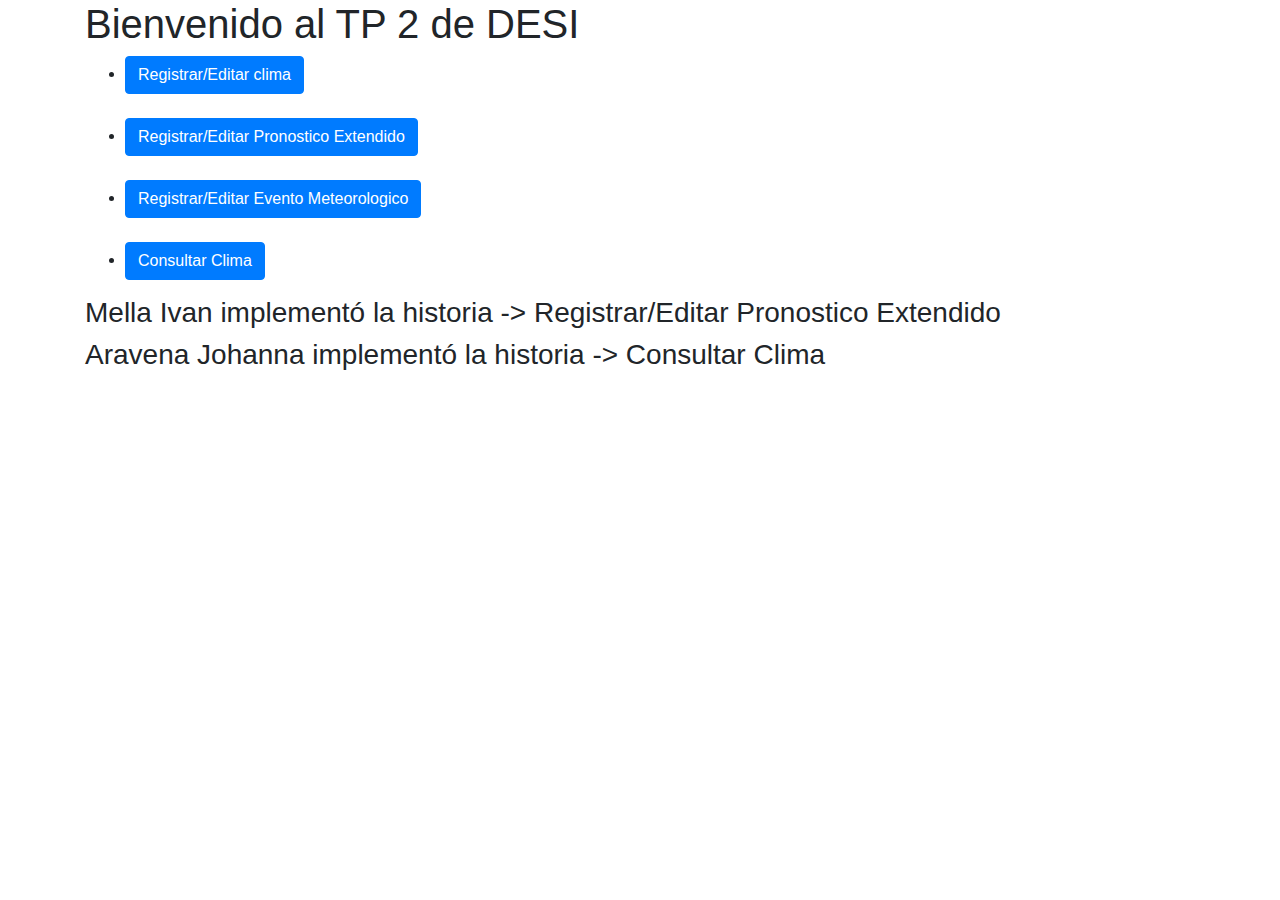
<file: target/classes/templates/index.html>
<!DOCTYPE html>
<html xmlns:th="http://www.thymeleaf.org">
  <link rel="stylesheet" href="https://cdn.jsdelivr.net/npm/bootstrap@4.6.1/dist/css/bootstrap.min.css">
  <link rel="stylesheet" th:href="main.css"/>
  <body> 
	
	<div class="container">
		<div>
			<h1>Bienvenido al TP 2 de DESI </h1>
			<h2>
				<span th:text="'Integrantes: Aravena - Bruno - Mella - Lazarte'"></span>
			</h2>
		</div>
	
		<h2>
			<span th:text="'Historias de usuario:'"></span>
		</h2>
	
		<ul>
			<li><a th:href="climaRE" class="btn btn-primary margenes">Registrar/Editar clima</a></li>
			<br>
			<li><a th:href="climaExtendidoRE" class="btn btn-primary margenes">Registrar/Editar Pronostico Extendido</a>
			</li>
			<br>
			<li><a th:href="eventoMeteorologicoRegistrarEditar" class="btn btn-primary margenes">Registrar/Editar Evento
					Meteorologico</a></li>
			<br>
			<li><a th:href="climaConsultar" class="btn btn-primary margenes">Consultar Clima</a></li>
		</ul>
	
		<h3>Mella Ivan implementó la historia -> Registrar/Editar Pronostico Extendido</h3>
		<h3>Aravena Johanna implementó la historia -> Consultar Clima</h3>
		
	</div>
  </body>
</html>
</file>
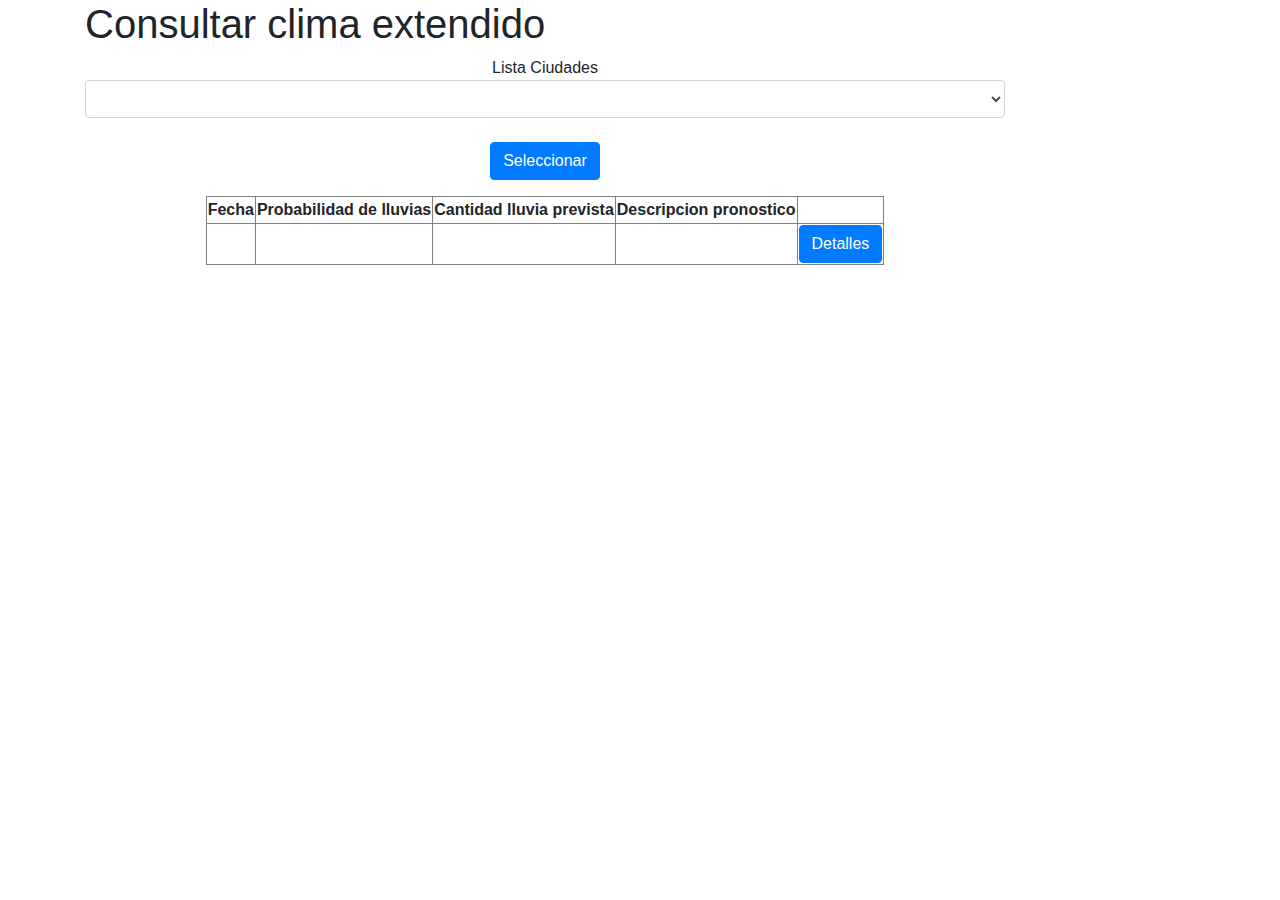
<file: target/classes/templates/climaConsultar.html>
<!DOCTYPE html>
<html xmlns:th="http://www.thymeleaf.org">
<head>
</head>
<link rel="stylesheet" href="https://cdn.jsdelivr.net/npm/bootstrap@4.6.1/dist/css/bootstrap.min.css">
<link rel="stylesheet" th:href="@{/css/main.css}"/>
<body>

	<div class="container">
		<h1> Consultar clima extendido </h1>
		
		<form th:object="${clima_extendido}" th:action="@{/climaConsultar}" method="get">
		
		<div class="form-group row" align="center" >
	    
		    <div class="col-sm-10" >Lista Ciudades</div>
			    
			<div class="col-sm-10 " align="center" >
			     <tr>
			      <td><select th:field="*{codigo_postal}"  id="ciudad" class="form-control" >
			      	
			      	<option th:each="ciudad : ${ciudades}" th:value="${ciudad.codigo_postal}" ${climaVar=ciudad.codigo_postal ? 'selected' : ''} th:text="${ciudad.nombre}" ></option>
			      </select></td>
			     </tr>
			     <br>
			     <button type="submit" name="action" value="seleccionar" class="btn btn-primary">Seleccionar</button>
			
			</div>     
			
		 </div>
		 <div class="form-group row " >
			
				<div class = "col-sm-10 " >	  
					<table border="1px solid black" align="center" >
						    <thead>
						    <tr>
						        
						        <th colspan="5">Fecha </th>
						        <th>Probabilidad de lluvias</th>
						        <th>Cantidad lluvia prevista</th>
						        <th>Descripcion pronostico</th>
						    	
						    </tr>
						    </thead>
						    <tbody>
						    <tr th:each="clima_extendido : ${climas_extendidos}">
						        <td colspan="5" style="text-align: center;" th:text="${clima_extendido.fecha}"></td>
						        <td style="text-align: center;" th:text="${clima_extendido.probabilidad_lluvia}"></td>
						        <td style="text-align: center;" th:text="${clima_extendido.cantidad_prevista}"></td>
						        <td style="text-align: center;" th:text="${clima_extendido.descripcion_pronostico}"></td>
						        <td><a th:href="@{/climaConsultar/detail/{id} (id=${clima_extendido.id})}" class="btn btn-primary">Detalles</a></td>
	        
						    </tr>
						    </tbody>
						</table> 
					
			</div>
		</div>
		</form>
	</div>
	
		
</body>
</html>
</file>
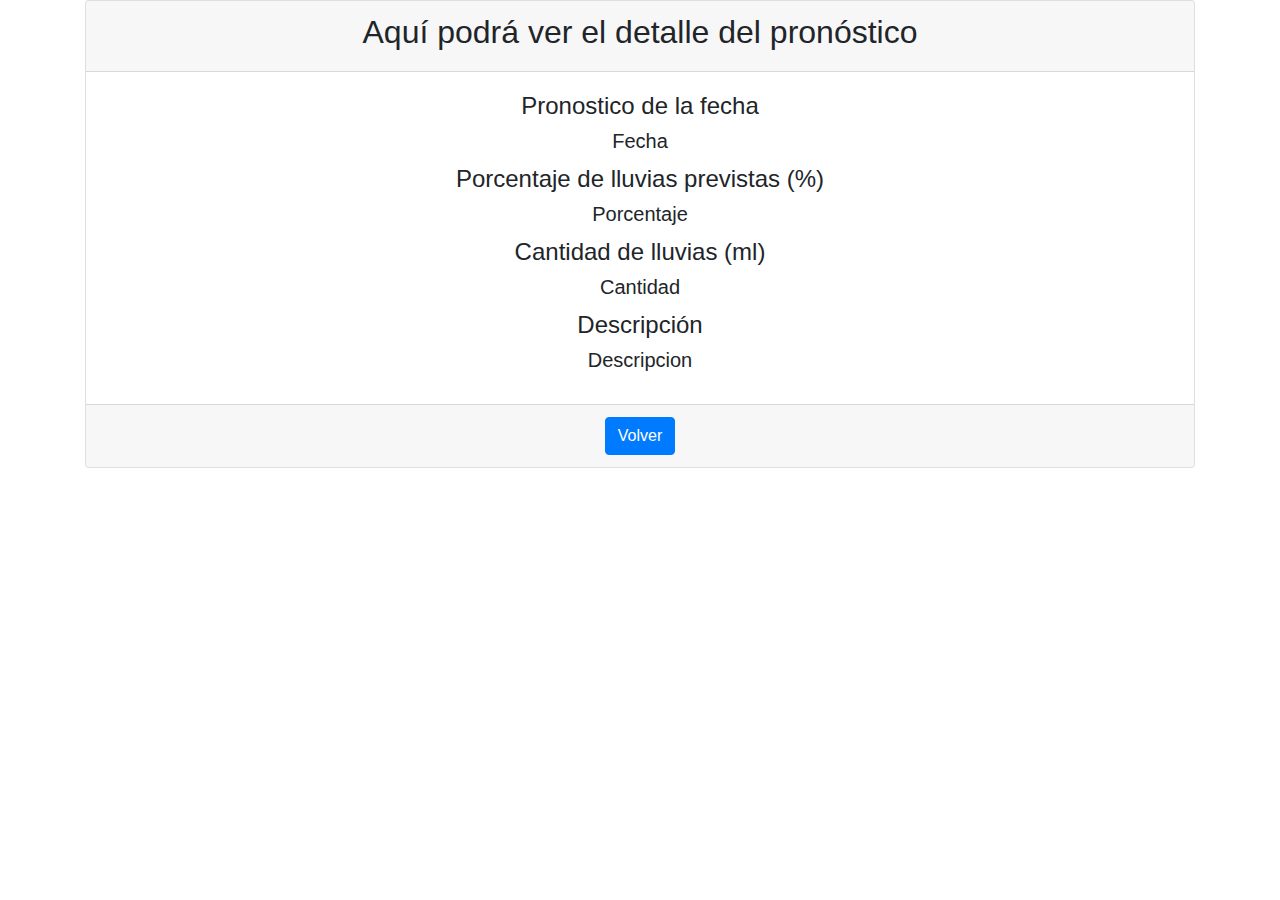
<file: target/classes/templates/climaConsultarDetalle.html>
<!DOCTYPE html>
<html xmlns:th="http://www.thymeleaf.org">
<head>
</head>
<link rel="stylesheet" href="https://cdn.jsdelivr.net/npm/bootstrap@4.6.1/dist/css/bootstrap.min.css">
<link rel="stylesheet" th:href="@{/css/main.css}"/>
<body>

	<div class="container">
		<form th:object="${clima_extendido}" th:action="@{/climaConsultar/detail/{id}}" method="get">
		<div class="card text-center">
			<div class="card-header">
				<h2>Aquí podrá ver el detalle del pronóstico</h2>
			</div>
			<div class="card-body" th:each="clima_extendido : ${climas_extendidos}">
				<h4>Pronostico de la fecha </h4>
				<h5 class="card-title" th:text="${clima_extendido.fecha}">Fecha</h5>
				<h4>Porcentaje de lluvias previstas (%)</hh4>
				<h5 class="card-title" th:text="${clima_extendido.probabilidad_lluvia}">Porcentaje</h5>
				<h4>Cantidad de lluvias (ml)</h4>
				<h5 class="card-title" th:text="${clima_extendido.cantidad_prevista}">Cantidad</h5>
				<h4>Descripción</h4>
				<h5 class="card-title" th:text="${clima_extendido.descripcion_pronostico}">Descripcion</h4>
				
			</div>
			<div class="card-footer text-muted">
				<a href="/climaConsultar" class="btn btn-primary">Volver</a>
			</div>
		</div>
		</form>
	</div>

</body>
</html>
</file>
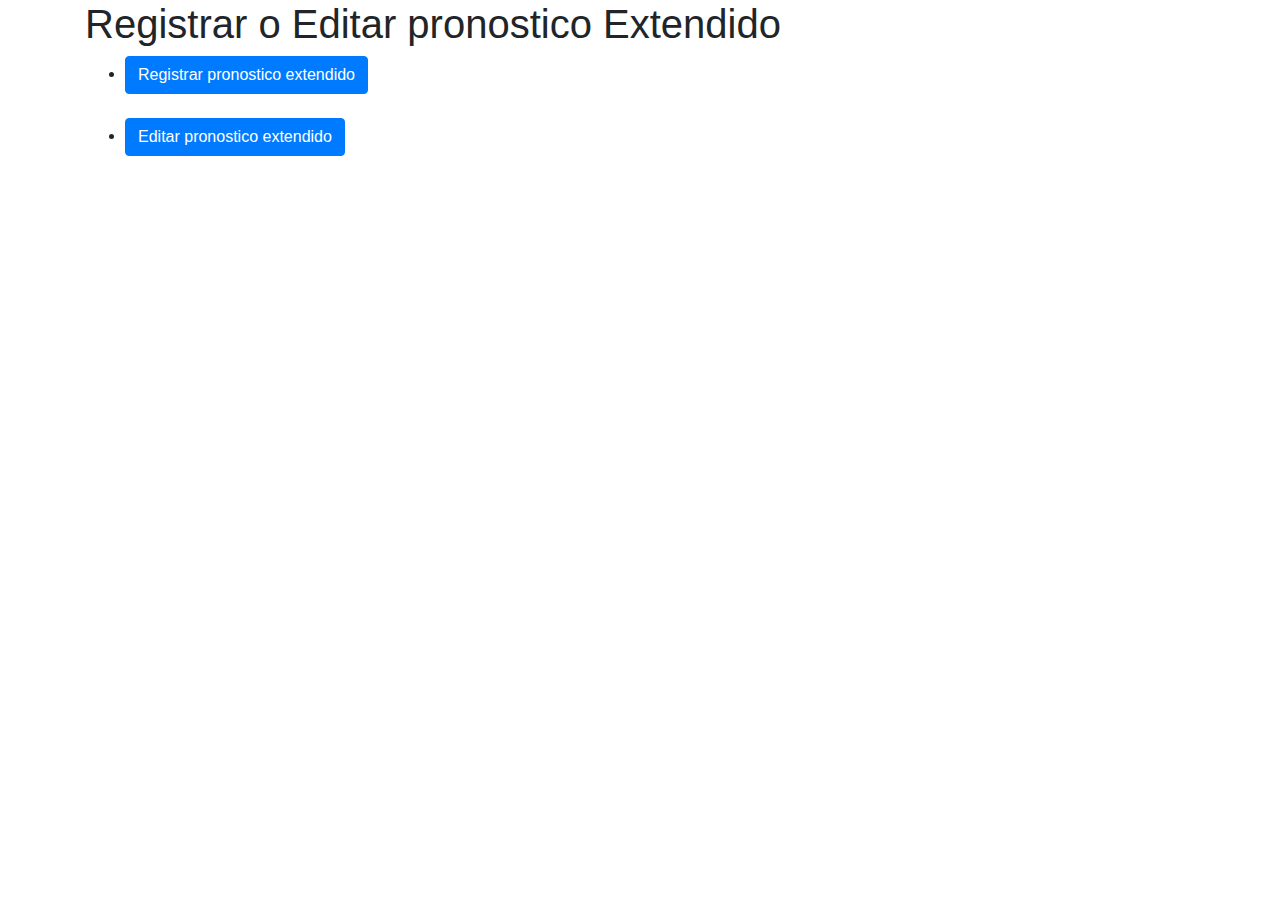
<file: target/classes/templates/climaExtendidoRE.html>
<!DOCTYPE html>
<html xmlns:th="http://www.thymeleaf.org">
  <link rel="stylesheet" href="https://cdn.jsdelivr.net/npm/bootstrap@4.6.1/dist/css/bootstrap.min.css">
  <link rel="stylesheet" th:href="main.css"/>
  <body> 
	
	<div class="container">
		<div>
			<h1>Registrar o Editar pronostico Extendido</h1>
	
		</div>
	
		<ul>
			<li><a th:href="registrarClimaExtendido" class="btn btn-primary margenes">Registrar pronostico extendido</a>
			</li>
			<br>
			<li><a th:href="editarClimaExtendido" class="btn btn-primary margenes">Editar pronostico extendido</a></li>
		</ul>
	</div>
        
  </body>
</html>
</file>
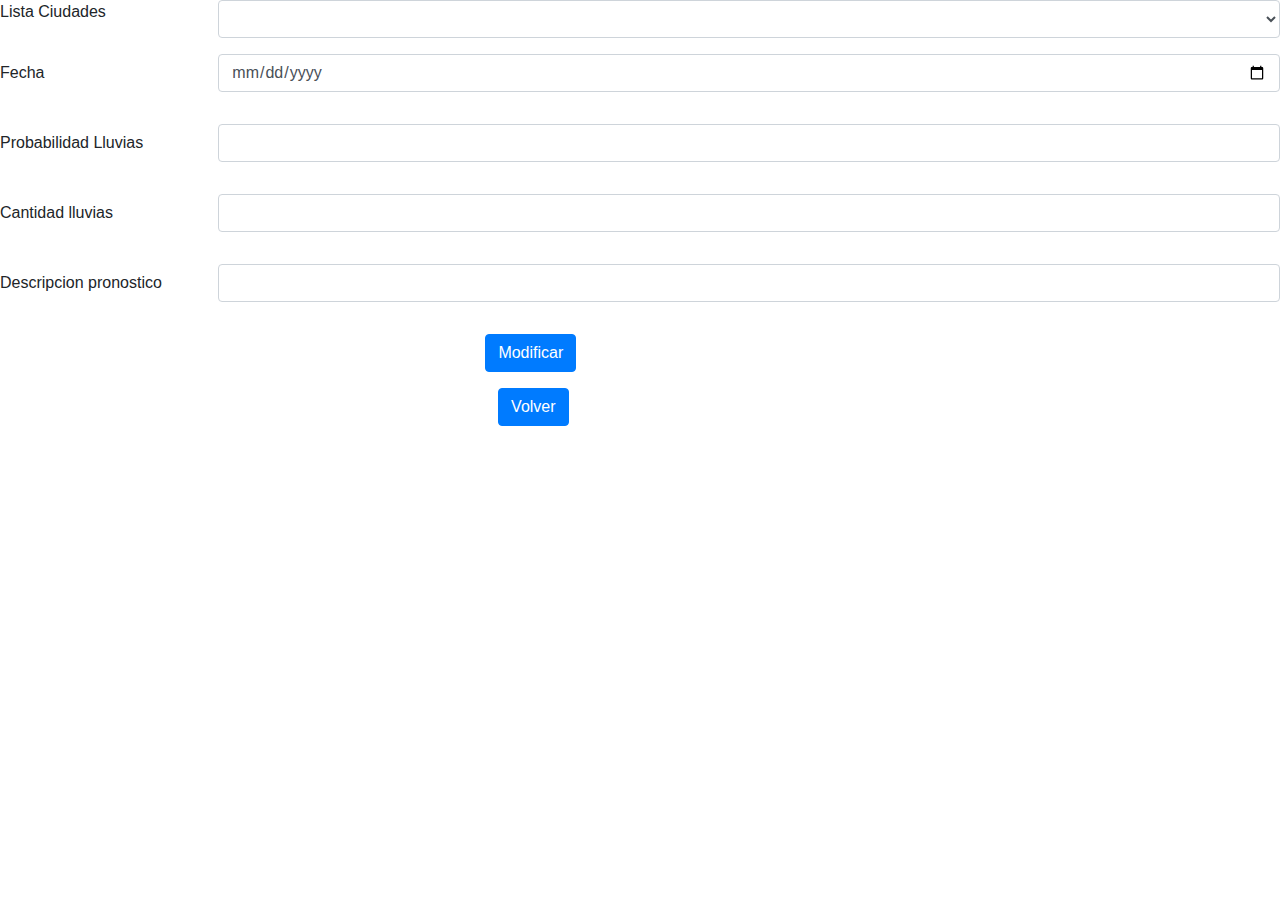
<file: target/classes/templates/edicionClimaExtendido.html>
<!DOCTYPE html>
<html xmlns:th="http://www.thymeleaf.org">


<link rel="stylesheet" href="https://cdn.jsdelivr.net/npm/bootstrap@4.6.1/dist/css/bootstrap.min.css">

<body>
 	
 	
 	<div>
 		<form th:object="${clima_extendido}" th:action="@{/agregarClimaModificado}" method="post">
		 
		 
		 
		 	<input type="hidden" th:field="*{id}" value="*{id}">
		 
			 <div class="form-group row">
		    <div class="col-sm-2">Lista Ciudades</div>
		    
		  
		    <div class="col-sm-10">
		     <tr>
			      <td><select th:field="*{codigo_postal}" id="ciudad" class="form-control" >
		      	
		      			<option th:each="ciudad : ${ciudades}" th:value="${ciudad.codigo_postal}"  th:text="${ciudad.nombre}" ></option>
		      		</select></td>
		      </tr>
		    </div>
		  </div>
		  
		  
		  <div class="form-group row">
		    
		    <label for="fecha" class="col-sm-2 col-form-label">Fecha</label>
		    <div class="col-sm-10">
		    <tr>
			      <td><input th:field="*{fecha}" type="date" class="form-control" id="fecha" placeholder=""></td>
			      <p th:each="err : ${#fields.errors('global')}" th:text="${err}" class="error" />
			      <th><p th:if="${#fields.hasErrors('fecha')}" th:errorclass="error" th:errors="*{fecha}" /></p></th> 
			
			 </tr>			        
		    </div>
		  </div>
		  
		  <div class="form-group row">
		  
		  
		    <label for="probabilidad_lluvia" class="col-sm-2 col-form-label">Probabilidad Lluvias</label>
		    <div class="col-sm-10">
		     <tr>
		      <td><input th:field="*{probabilidad_lluvia}"  type="text" class="form-control" id="probabilidad_lluvia" placeholder=""></td>
		      <th><p th:if="${#fields.hasErrors('probabilidad_lluvia')}" th:errorclass="error" th:errors="*{probabilidad_lluvia}" /> </th>
			</tr>
			</div>
			
		  </div>
		  
		  <div class="form-group row">
		    <label for="cantidad_prevista" class="col-sm-2 col-form-label">Cantidad lluvias</label>
		    <div class="col-sm-10">
		      <tr>
		      <td><input th:field="*{cantidad_prevista}"  type="text" class="form-control" id="cantidad_prevista" placeholder=""></td>
		      <td><p th:if="${#fields.hasErrors('cantidad_prevista')}" th:errorclass="error" th:errors="*{cantidad_prevista}" /> </td>
				</tr>		        
		    </div>
		  </div>
		  
		  <div class="form-group row">
		    <label for="descripcion_pronostico" class="col-sm-2 col-form-label">Descripcion pronostico</label>
		    <div class="col-sm-10">
		      <tr>
		      <td><input th:field="*{descripcion_pronostico}" type="text" class="form-control" id="descripcion_pronostico" placeholder=""></td>
		      <td><p th:if="${#fields.hasErrors('descripcion_pronostico')}" th:errorclass="error" th:errors="*{descripcion_pronostico}" /> </td>
			 </tr>		        
		    </div>
		  </div>
		  
		  <div class="form-group row">
		    <div class="col-sm-10" align="center">
		      <button type="submit" name="action" value="modificar" class="btn btn-primary">Modificar</button>
		    </div>
		  </div>
		</form>
 	
 	
 	
 	</div>
 		
 		
	<div class="col-sm-10" align="center" >
 			<a th:href="@{/climaExtendidoRE}" class="btn btn-primary">Volver</a>
		</div>
	
</body>
</html>
</file>
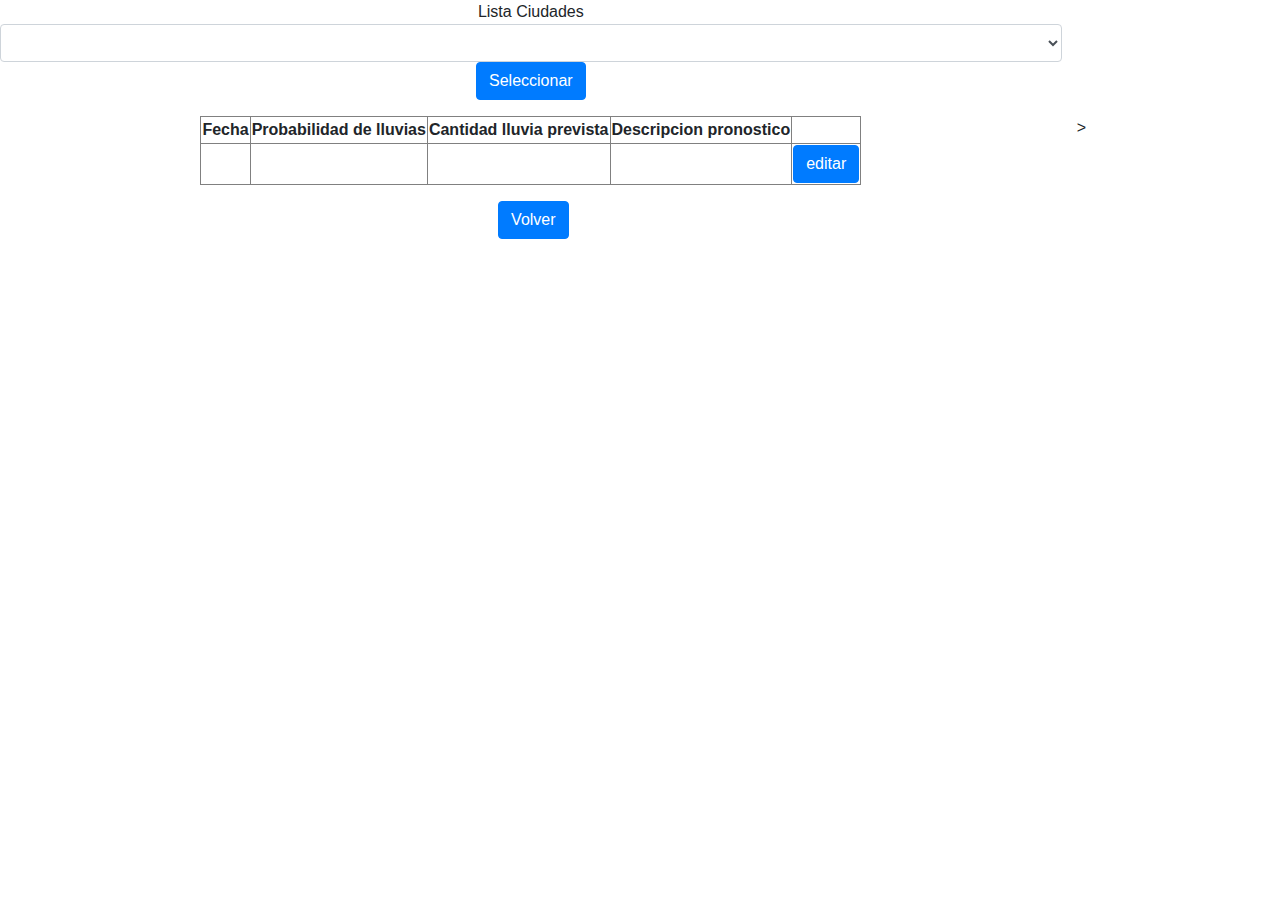
<file: target/classes/templates/editarClimaExtendido.html>
<!DOCTYPE html>
<html xmlns:th="http://www.thymeleaf.org">
<head>
</head>
<link rel="stylesheet" href="https://cdn.jsdelivr.net/npm/bootstrap@4.6.1/dist/css/bootstrap.min.css">
<link rel="stylesheet" th:href="@{/css/main.css}"/>
<body>
	
	<form th:object="${clima_extendido}" th:action="@{/climaExtendidoEditar}" method="get">
		

		
		
	  	<div class="form-group row" align="center" >
	    
		    <div class="col-sm-10" >Lista Ciudades</div>
			    
			<div class="col-sm-10 " align="center" >
			     <tr>
			      <td><select th:field="*{codigo_postal}"  id="ciudad" class="form-control" >
			      	
			      	<option th:each="ciudad : ${ciudades}" th:value="${ciudad.codigo_postal}"  th:text="${ciudad.nombre}" ></option>
			      </select></td>
			     </tr>
			     
			     <button type="submit" name="action" value="seleccionar" class="btn btn-primary">Seleccionar</button>
			
			</div>     
			
		 </div>
		 
			
			<div class="form-group row " >
			
				<div class = "col-sm-10 " >	  
					<table border="1px solid black" align="center" >
						    <thead>
						    <tr>
						        
						        <th colspan="5">Fecha </th>
						        <th>Probabilidad de lluvias</th>
						        <th>Cantidad lluvia prevista</th>
						        <th>Descripcion pronostico</th>
						    	
						    </tr>
						    </thead>
						    <tbody>
						    <tr th:each="clima_extendido : ${climas_extendidos}">
						        <td colspan="5" th:text="${clima_extendido.fecha}"></td>
						        <td th:text="${clima_extendido.probabilidad_lluvia}"></td>
						        <td th:text="${clima_extendido.cantidad_prevista}"></td>
						        <td th:text="${clima_extendido.descripcion_pronostico}"></td>
						        <td><a th:href="@{/editarClimaExtendido/edit/{id}(id=${clima_extendido.id})}" class="btn btn-primary">editar</a></td>
	        
						    </tr>
						    </tbody>
						</table> 
					
			</div>>
		</div>
				
	</form>
	
		<div class="col-sm-10" align="center" >
 			<a th:href="climaExtendidoRE" class="btn btn-primary">Volver</a>
		</div>
	
	
	
			
		
	
	

</body>
</html>
</file>
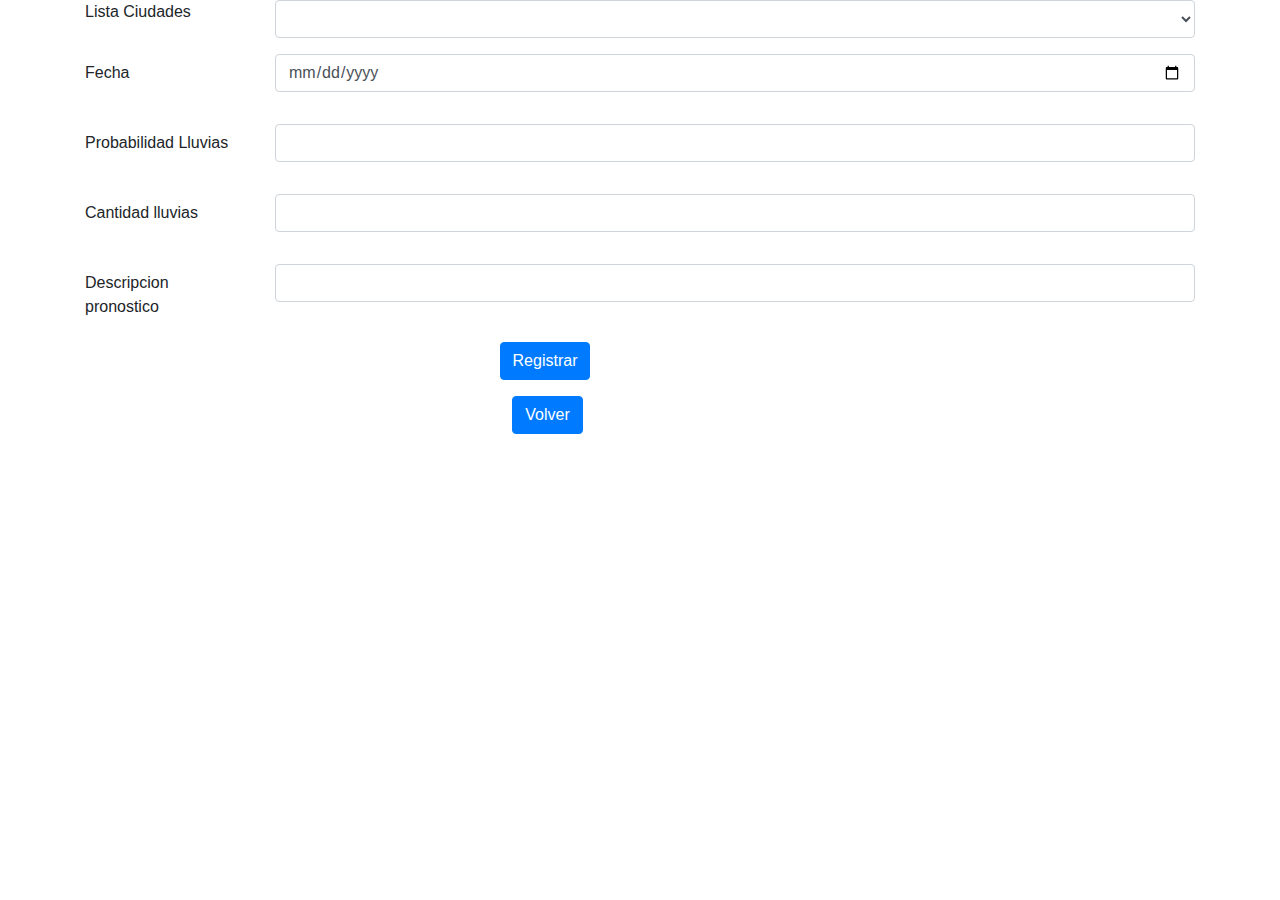
<file: target/classes/templates/registrarClimaExtendido.html>
<!DOCTYPE html>
<html xmlns:th="http://www.thymeleaf.org">


<link rel="stylesheet" href="https://cdn.jsdelivr.net/npm/bootstrap@4.6.1/dist/css/bootstrap.min.css">
  <link rel="stylesheet" th:href="main.css"/>

<body>
 	
 	<div class="container">
 	<div>
 		<form th:object="${clima_extendido}" th:action="@{/climaExtendidoRegistrar}" method="post">
		 
				 	<input type="hidden" th:field="*{id}" value="*{id}">
		 
			 <div class="form-group row">
		    <div class="col-sm-2">Lista Ciudades</div>
		    
		  
		    <div class="col-sm-10">
		     <tr>
			      <td><select th:field="*{codigo_postal}" id="ciudad" class="form-control" >
		      	
		      			<option th:each="ciudad : ${ciudades}" th:value="${ciudad.codigo_postal}"  th:text="${ciudad.nombre}" ></option>
		      		</select></td>
		      </tr>
		    </div>
		  </div>
		  
		  
		  <div class="form-group row">
		    
		    <label for="fecha" class="col-sm-2 col-form-label">Fecha</label>
		    <div class="col-sm-10">
		    <tr>
			      <td><input th:field="*{fecha}" type="date" class="form-control" id="fecha" placeholder=""></td>
			
			      
			      <p th:each="err : ${#fields.errors('global')}" th:text="${err}" class="error" />
			      <th><p th:if="${#fields.hasErrors('fecha')}" th:errorclass="error" th:errors="*{fecha}" /></p></th> 
			 </tr>			        
		    </div>
		  </div>
		  
		  <div class="form-group row">
		  
		  
		    <label for="probabilidad_lluvia" class="col-sm-2 col-form-label">Probabilidad Lluvias</label>
		    <div class="col-sm-10">
		     <tr>
		      <td><input th:field="*{probabilidad_lluvia}"  type="text" class="form-control" id="probabilidad_lluvia" placeholder=""></td>
		      <th><p th:if="${#fields.hasErrors('probabilidad_lluvia')}" th:errorclass="error" th:errors="*{probabilidad_lluvia}" /> </th>
			</tr>
			</div>
			
		  </div>
		  
		  <div class="form-group row">
		    <label for="cantidad_prevista" class="col-sm-2 col-form-label">Cantidad lluvias</label>
		    <div class="col-sm-10">
		      <tr>
		      <td><input th:field="*{cantidad_prevista}"  type="text" class="form-control" id="cantidad_prevista" placeholder=""></td>
		      <td><p th:if="${#fields.hasErrors('cantidad_prevista')}" th:errorclass="error" th:errors="*{cantidad_prevista}" /> </td>
				</tr>		        
		    </div>
		  </div>
		  
		  <div class="form-group row">
		    <label for="descripcion_pronostico" class="col-sm-2 col-form-label">Descripcion pronostico</label>
		    <div class="col-sm-10">
		      <tr>
		      <td><input th:field="*{descripcion_pronostico}" type="text" class="form-control" id="descripcion_pronostico" placeholder=""></td>
		      <td><p th:if="${#fields.hasErrors('descripcion_pronostico')}" th:errorclass="error" th:errors="*{descripcion_pronostico}" /> </td>
			 </tr>		        
		    </div>
		  </div>	  <div class="form-group row">
		    <div class="col-sm-10" align="center">
		      <button type="submit" name="action" value="registrar" class="btn btn-primary">Registrar</button>
		    </div>
		  </div>
		</form>
 	
 	
 	
 	</div>
 		
 		<div class="col-sm-10" align="center" >
 			<a th:href="climaExtendidoRE" class="btn btn-primary">Volver</a>
		</div>
 		
 	</div>
</body>
</html>
</file>
